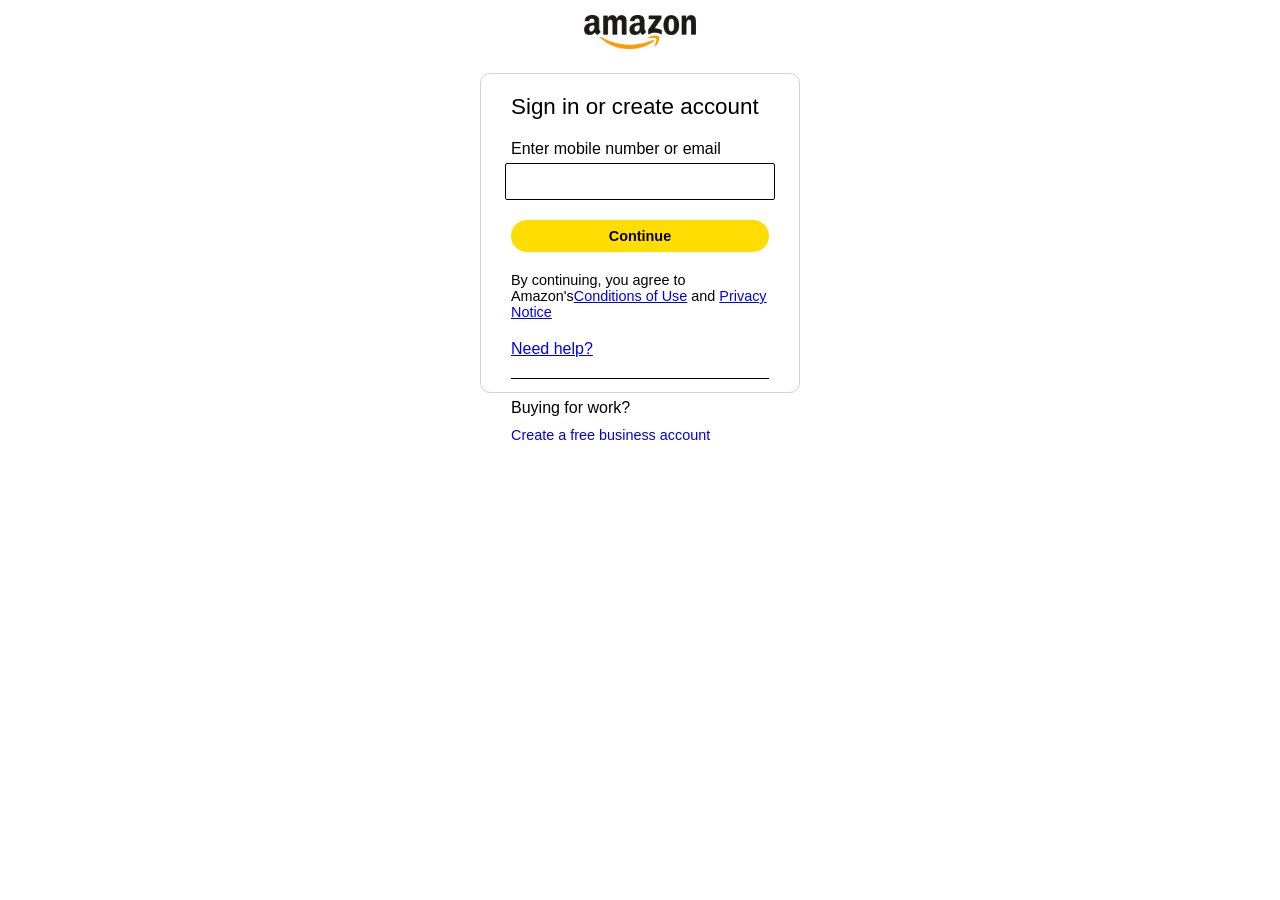
<file: signin.html>
<!DOCTYPE html>
<html lang="en">
<head>
    
    <link rel="stylesheet" href="style/sign.css">
    <meta charset="UTF-8">
    <meta name="viewport" content="width=device-width, initial-scale=1.0">
    <title>Sign in</title>
</head>
<body>
   
    <div class="box-post">
         <a href="index.html"><img src="assets/amazon_logo_dark.png" class="amazon-logo"></a>
        <div class="box">
            <h2>Sign in or create account</h2>
            <p class="desc">Enter mobile number or email</p>
            <form action="" class="email-option">
                <input type="email" class="mail" /required>
                <button type="submit" class="submit" onclick="continueBtn()">Continue</button>
            </form>
            <div class="extra-option">
                <p class="privacy">By continuing, you agree to Amazon's<a href="#">Conditions of Use</a> and <a href="#">Privacy Notice</a></p>
                <p class="support"><a href="#">Need help?</a></p>
            </div>
            <div class="business-account">
                <h2>Buying for work?</h2>
                <a href="#">Create a free business account</a>
            </div>
        </div>
    </div>
</body>
<script src="scripts/sign.js"></script>
</html>
</file>
<file: style/sign.css>
body{
    margin: 0;
    padding: 0;
}

*{
    margin: 0;
    outline: 0;
    padding: 0;
    font-family: Arial, Helvetica, sans-serif;
}

.amazon-logo{
    width: 7rem;
}

.box-post{
    display: flex;
    align-items: center;
    justify-content: center;
    flex-direction: column;
    margin-top: 15px;
}

.box{
    box-sizing: border-box;
    padding: 0px 30px;
    border: 1px solid rgb(210, 210, 210);
    width: 25%;
    height: 25vw;
    margin-top: 20px;
    border-radius: 10px;
}

.privacy{

    font-size: 0.9rem; 
    margin-bottom: 20px;
}

.support{
    margin-bottom: 20px;
}

.box h2{
    margin-top: 20px;
    font-size: 1.4rem;
    font-weight: 100;
    margin-bottom: 20px;
}

.desc{
    margin-bottom: 5px;
}

.mail{
    height: 2.2rem;
    width: 100%;
    outline: 0 0 2px solid lightblue;
    border: 1px solid rgb(0, 0, 0);
    border-radius: 2px;
    padding-left: 10px;
    font-size: 1rem;
}

.email-option{
    display: flex;
    flex-direction: column;
    align-items: center;
    justify-content: center;
}

.submit{
    margin-top: 20px;
    margin-bottom: 20px;
    width: 100%;
    height: 2.5vw;
    font-size: 0.9rem;
    border-radius: 20px;
    outline: 0;
    border: 0;
    background-color: rgb(255, 221, 0);
    font-weight: 600;
    cursor: pointer;
}

.business-account{
    border-top: 1px solid;
    display: flex;
    flex-direction: column;
}

.business-account h2{
    font-size: 1rem;
    margin: 0;
    margin-bottom: 10px;
    margin-top: 20px;
}

.business-account a{
    font-size: 0.9rem;
    text-decoration: none;
}
</file>
